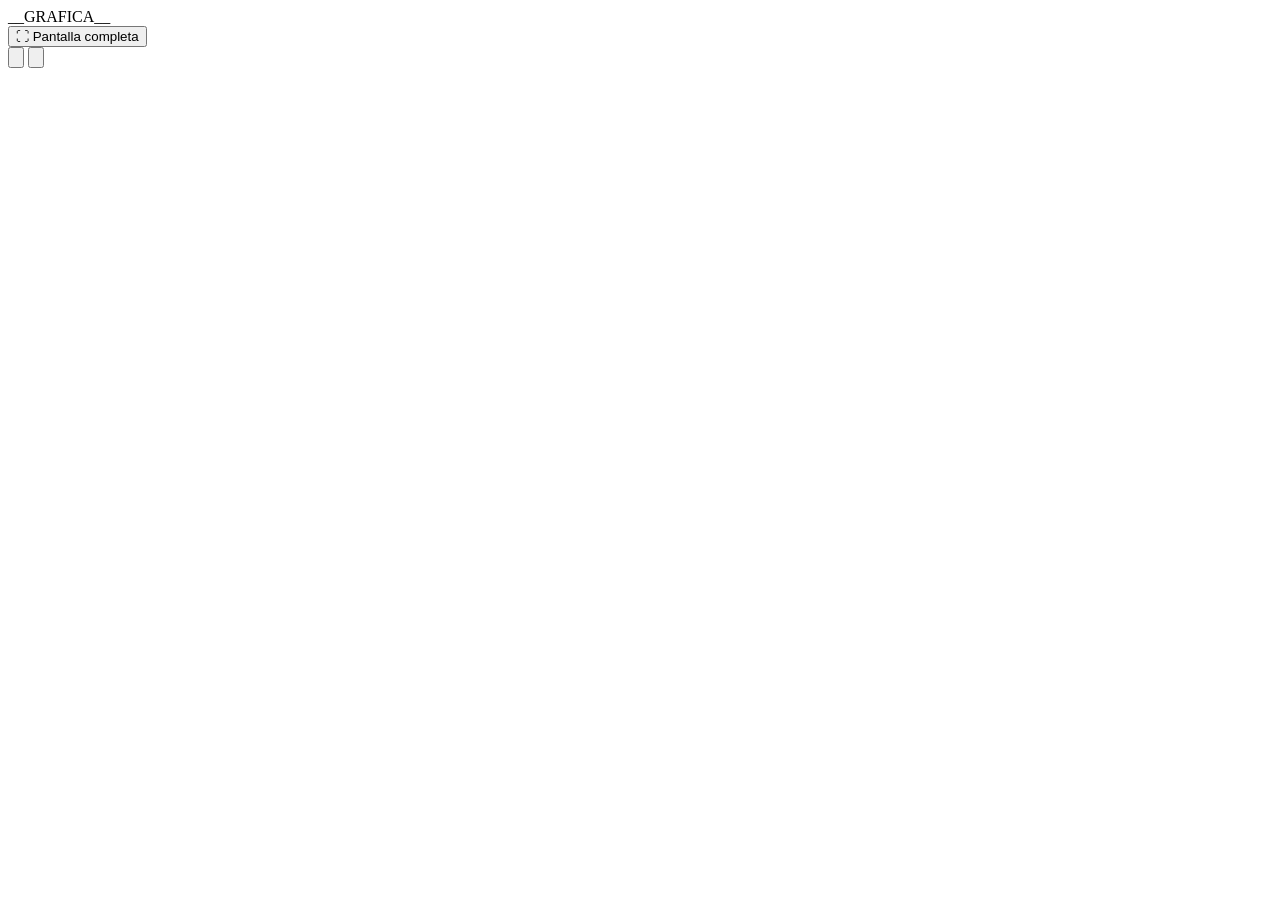
<file: math2lab_editor/nucleo/visor_frontend/visor.html>
<!doctype html>
<html><head><meta charset="utf-8">
<style>
__CSS__
</style></head>
<body>
<div id="caja">
  __GRAFICA__
  <div id="izq">
    <button id="modo" class="bt" hidden></button>
    <button id="pc" class="bt" title="Pantalla completa (Esc para salir)">⛶ Pantalla completa</button>
  </div>
  <div id="zoom">
    <button class="zb" id="zmas" title="Acercar (hacer más grande)" aria-label="Acercar">
      <svg viewBox="0 0 24 24" fill="none" stroke="currentColor" stroke-width="2" stroke-linecap="round">
        <circle cx="10" cy="10" r="6.5"/><line x1="15" y1="15" x2="21" y2="21"/>
        <line x1="7" y1="10" x2="13" y2="10"/><line x1="10" y1="7" x2="10" y2="13"/></svg>
    </button>
    <button class="zb" id="zmenos" title="Alejar (hacer más pequeño)" aria-label="Alejar">
      <svg viewBox="0 0 24 24" fill="none" stroke="currentColor" stroke-width="2" stroke-linecap="round">
        <circle cx="10" cy="10" r="6.5"/><line x1="15" y1="15" x2="21" y2="21"/>
        <line x1="7" y1="10" x2="13" y2="10"/></svg>
    </button>
  </div>
  <div id="botones"></div>
  <div id="aviso"></div>
</div>
<script>
__JS__
</script>
</body></html>
</file>
